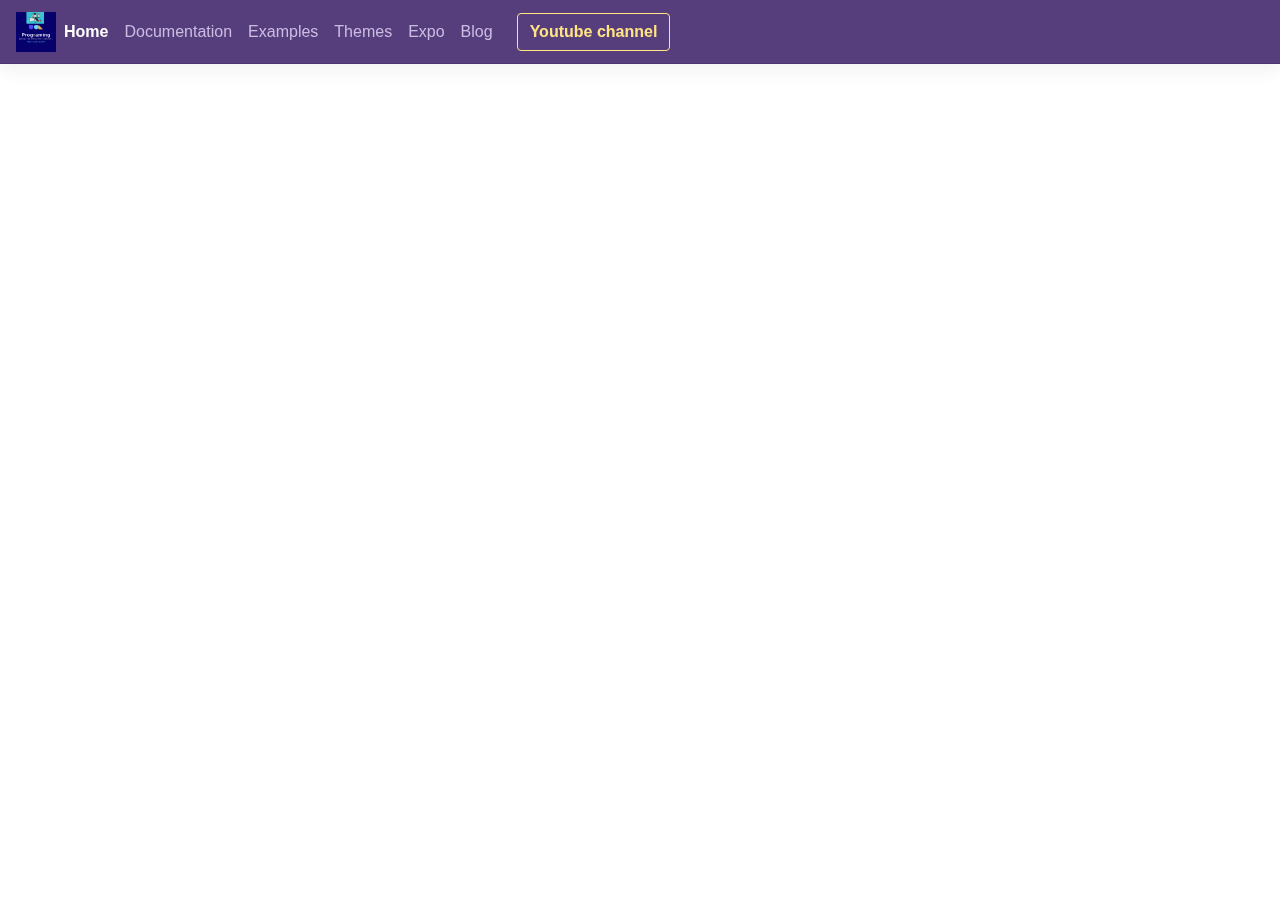
<file: other website.html>
<!DOCTYPE html>
<html lang="en">
<head>
          <meta charset="UTF-8">
          <meta http-equiv="X-UA-Compatible" content="IE=edge">
          <meta name="viewport" content="width=device-width, initial-scale=1.0">
          <title>The Other Websites</title>
          <meta charset="utf-8">
<meta name="viewport" content="width=device-width, initial-scale=1, shrink-to-fit=no">
<meta name="description" content="The most popular HTML, CSS, and JS library in the world.">
<meta name="author" content="Mark Otto, Jacob Thornton, and Bootstrap contributors">
<meta name="generator" content="Jekyll v3.8.5">

<meta name="docsearch:language" content="en">
<meta name="docsearch:version" content="4.3">

<title>Bootstrap · The most popular HTML, CSS, and JS library in the world.</title>

<link rel="canonical" href="getbootstrap_default.htm">

<!-- Bootstrap core CSS -->
<link href="./dist/css/bootstrap.min.css" rel="stylesheet" >
<link href="max.css" rel="stylesheet">
          <!-- Documentation extras -->


<link href="./assets/css/docs.min.css" rel="stylesheet">
<!-- Favicons -->
<link rel="apple-touch-icon" href="./assets/img/favicons/channels4_profile.jpg" sizes="180x180">
<link rel="icon" href="./assets/img/favicons/channels4_profile.jpg" sizes="32x32" type="image/png">
<link rel="icon" href="./assets/img/favicons/channels4_profile.jpg" sizes="16x16" type="image/png">
<link rel="manifest" href="./assets/img/favicons/manifest.json">
<link rel="mask-icon" href="./assets/img/favicons/safari-pinned-tab.svg" color="#563d7c">
<link rel="icon" href="channels4_profile.jpg.ico">
<meta name="msapplication-config" content="/./assets/img/favicons/browserconfig.xml">
<meta name="theme-color" content="#563d7c">

<!-- Twitter -->
<meta name="twitter:card" content="summary_large_image">
<meta name="twitter:site" content="@getbootstrap">
<meta name="twitter:creator" content="@getbootstrap">
<meta name="twitter:title" content="Programing">
<meta name="twitter:description" content="The most popular site for learn programing...">
<meta name="twitter:image" content="https://getbootstrap.com/./assets/brand/bootstrap-social.png">

<!-- Facebook -->
<meta property="og:url" content="https://getbootstrap.com/">
<meta property="og:title" content="Bootstrap">
<meta property="og:description" content="The most popular site for learn programing...">
<meta property="og:type" content="website">
<meta property="og:image" content="http://getbootstrap.com/./assets/brand/bootstrap-social.png">
<meta property="og:image:secure_url" content="https://getbootstrap.com/./assets/brand/bootstrap-social.png">
<meta property="og:image:type" content="image/png">
<meta property="og:image:width" content="1200">
<meta property="og:image:height" content="630">
</head>
<body>
          <a class="skippy sr-only sr-only-focusable" href="getbootstrap_default.htm#content">
                    <span class="skippy-text">Skip to main content</span>
                  </a>
                  
                  
                      <header class="navbar navbar-expand navbar-dark flex-column flex-md-row bd-navbar">
                    <img src="./assets/img/favicons/channels4_profile.jpg" max-height="16" max-width="16" id="max">
                  
                    <div class="navbar-nav-scroll">
                      <ul class="navbar-nav bd-navbar-nav flex-row">
                        <li class="nav-item">
                          <a class="nav-link active" href="./" onclick="ga('send', 'event', 'Navbar', 'Community links', 'Programing');">Home</a>
                        </li>
                        <li class="nav-item">
                          <a class="nav-link " href="./getting-started/introduction/introduction_2.htm" onclick="ga('send', 'event', 'Navbar', 'Community links', 'Docs');">Documentation</a>
                        </li>
                        <li class="nav-item">
                          <a class="nav-link " href="./examples/examples.htm" onclick="ga('send', 'event', 'Navbar', 'Community links', 'Examples');">Examples</a>
                        </li>
                        <li class="nav-item">
                          <a class="nav-link" href="themes_getbootstrap_default.htm" onclick="ga('send', 'event', 'Navbar', 'Community links', 'Themes');" target="_blank" rel="noopener">Themes</a>
                        </li>
                        <li class="nav-item">
                          <a class="nav-link" href="expo_getbootstrap_default.htm" onclick="ga('send', 'event', 'Navbar', 'Community links', 'Expo');" target="_blank" rel="noopener">Expo</a>
                        </li>
                        <li class="nav-item">
                          <a class="nav-link" href="blog_getbootstrap_default.htm" onclick="ga('send', 'event', 'Navbar', 'Community links', 'Blog');" target="_blank" rel="noopener">Blog</a>
                        </li>
                      </ul>
                    </div>
                  
                    
                  
                    <a class="btn btn-bd-download d-none d-lg-inline-block mb-3 mb-md-0 ml-md-3" href="https://www.youtube.com/channel/UC1YTVmV31RZV2oie1kKpJkw">Youtube channel</a>
                  </header>
          <iframe src="https://Programing-channel.mohamedehab10.repl.co" frameborder="0"></iframe>
</body>
</html>
</file>
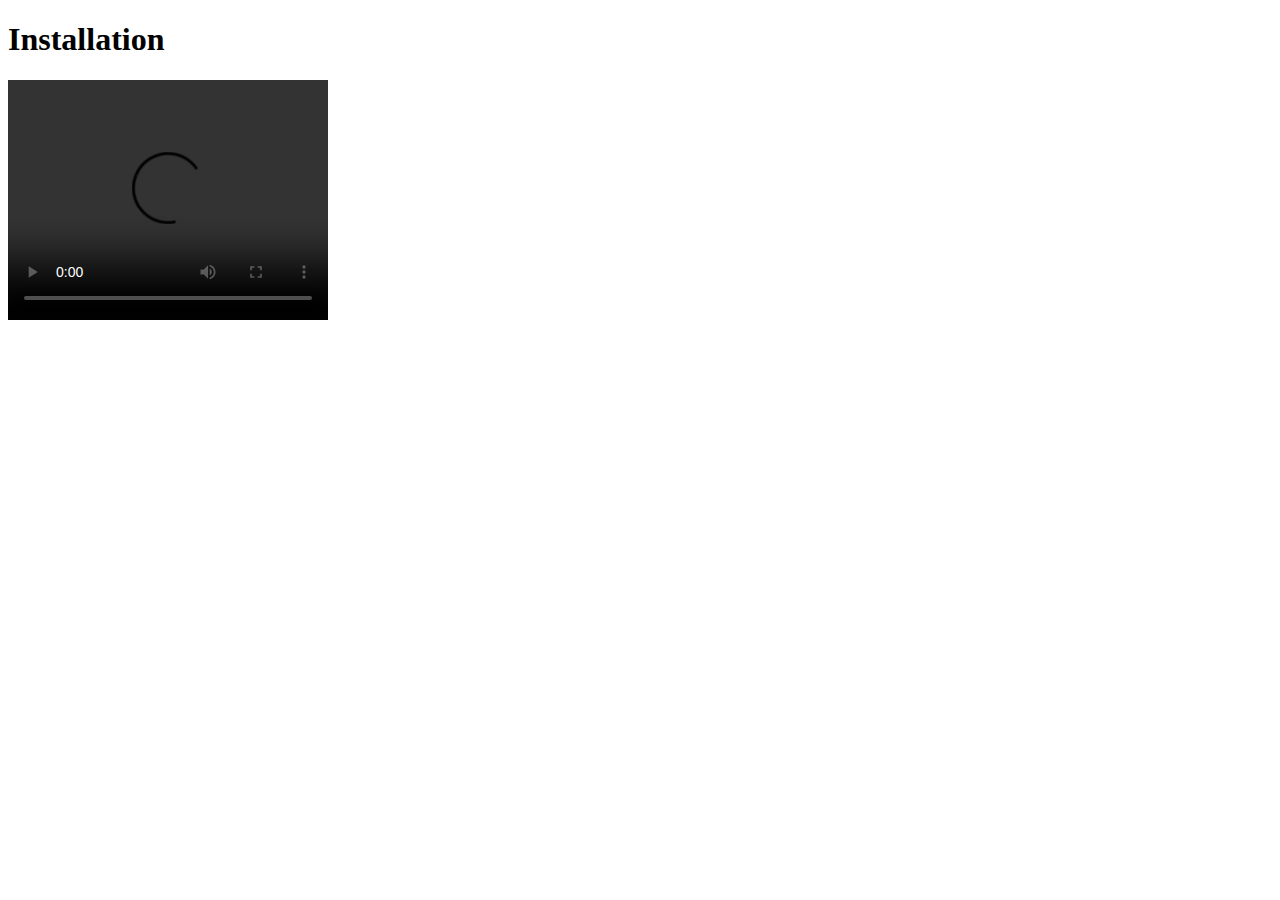
<file: pages/Python.html>
<!DOCTYPE html>
<html lang="en">
<head>
          <meta charset="UTF-8">
          <meta http-equiv="X-UA-Compatible" content="IE=edge">
          <meta name="viewport" content="width=device-width, initial-scale=1.0">
          <title>Python installation</title>
</head>
<body>
          <h1>Installation</h1>
          <video width="320" height="240" controls>
                    <source src="https://www.youtube.com/watch?v=TMQOhXFaMKQ&t=1s" type="video/WebM">
          </video>
</body>
</html>
</file>
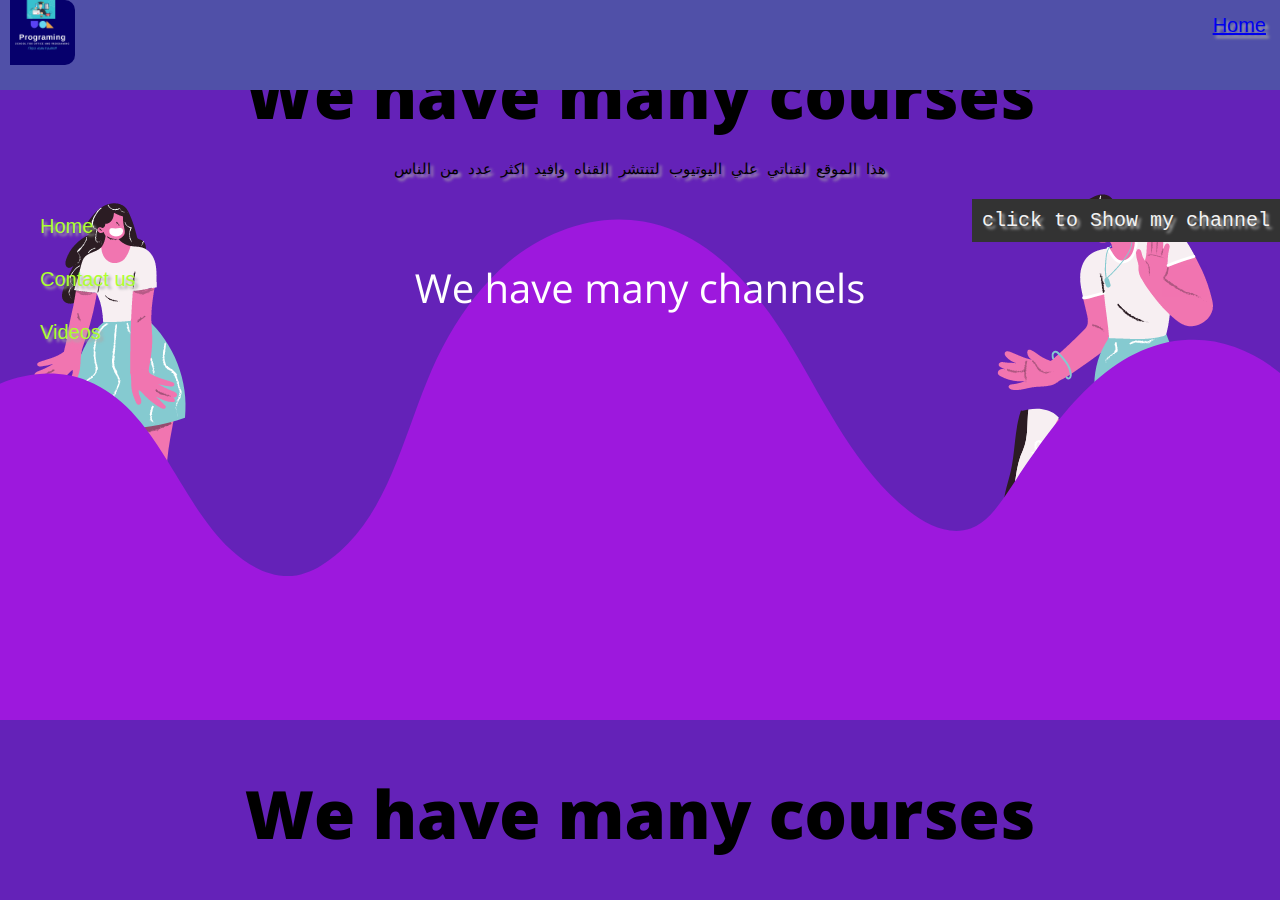
<file: The Other website/About.html>
<!DOCTYPE html>
<html lang="en">
<head>
        <link rel="icon" type="image/png" href="/favicon.ico"/>
        <meta charset="UTF-8">
        <meta http-equiv="X-UA-Compatible" content="IE=edge">
        <meta name="viewport" content="width=device-width, initial-scale=1.0">
        <title>About Us</title>
        <link rel="stylesheet" href="style1.css">
</head>
<body class="p">
          <div class="top">
                    <img src="logo.jpg" alt="" class="logo">
                    <ul>
                              <li><a href="/index.php">Home</a></li>
                    </ul>
          </div>
          <br>
          <br>
          <br>
          <br>
          <br>
          <br>
          <br>
          <br>
          <p class="pro">هذا الموقع لقناتي علي اليوتيوب لتنتشر القناه وافيد اكثر عدد من الناس</p>
          <br>
          <a href="http://www.youtube.com/channel/UC1YTVmV31RZV2oie1kKpJkw" class="a_tag" target="_blank"> click to Show my channel </a>
          <div class="side">
                    <ul>
                              <li><a href="index.php">Home</a></li>
                              <li><a href="Contact Us.html" target="_blank">Contact us</a></li>
                              <li><a href="Videos.html" target="_blank">Videos</a></li>
                    </ul>
          </div>
</body>
</html>
</file>
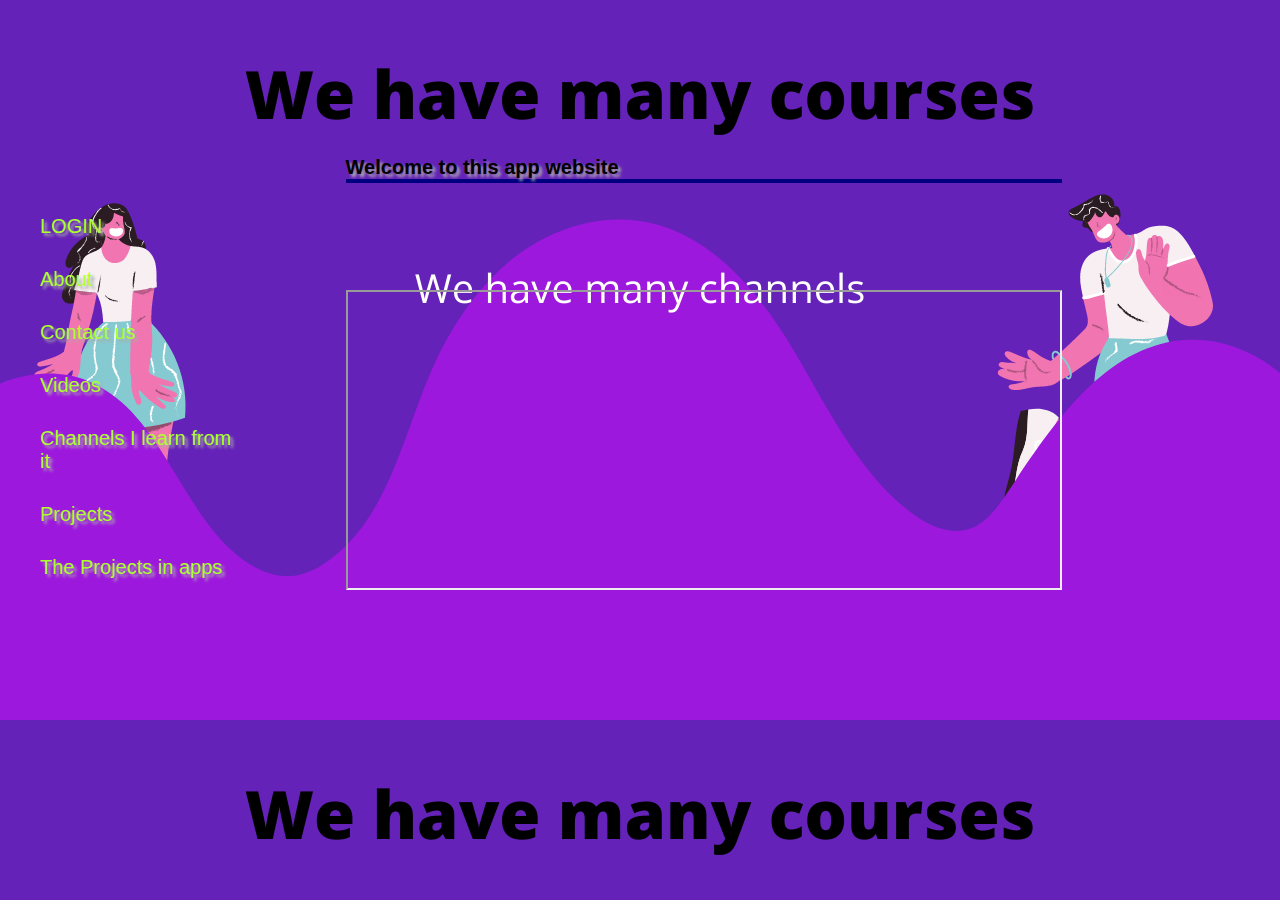
<file: The Other website/App in projects.html>
<!DOCTYPE html>
<html lang="en">
<head>
    <meta charset="UTF-8">
    <meta name="viewport" content="width=device-width, initial-scale=1.0">
    <title>Apps</title>
    <link rel="stylesheet" href="style1.css">
</head>
<body>
    <div class="main">
        <h1>Welcome to this app website</h1>
        <br>
        <br>
        <br>
        <br>
        <iframe src="Console APP.exe" width="100%" height="300">
        </iframe>
    </div>
    <div class="side">
                    <ul>
                              <li><a href="index (1).php" target="_blank">LOGIN</a></li>
                              <li><a href="About.html" target="_blank">About</a></li>
                              <li><a href="Contact Us.html" target="_blank">Contact us</a></li>
                              <li><a href="Videos.html" target="_blank">Videos</a></li>
                              <li><a href="Channels.html" target="_blank">Channels I learn from it</a></li>
                              <li><a href="Projects.html">Projects</a></li>
                              <li><a href="App in projects.html" target="_blank">The Projects in apps</a></li>
                    </ul>
          </div>
</body>
</html>
</file>
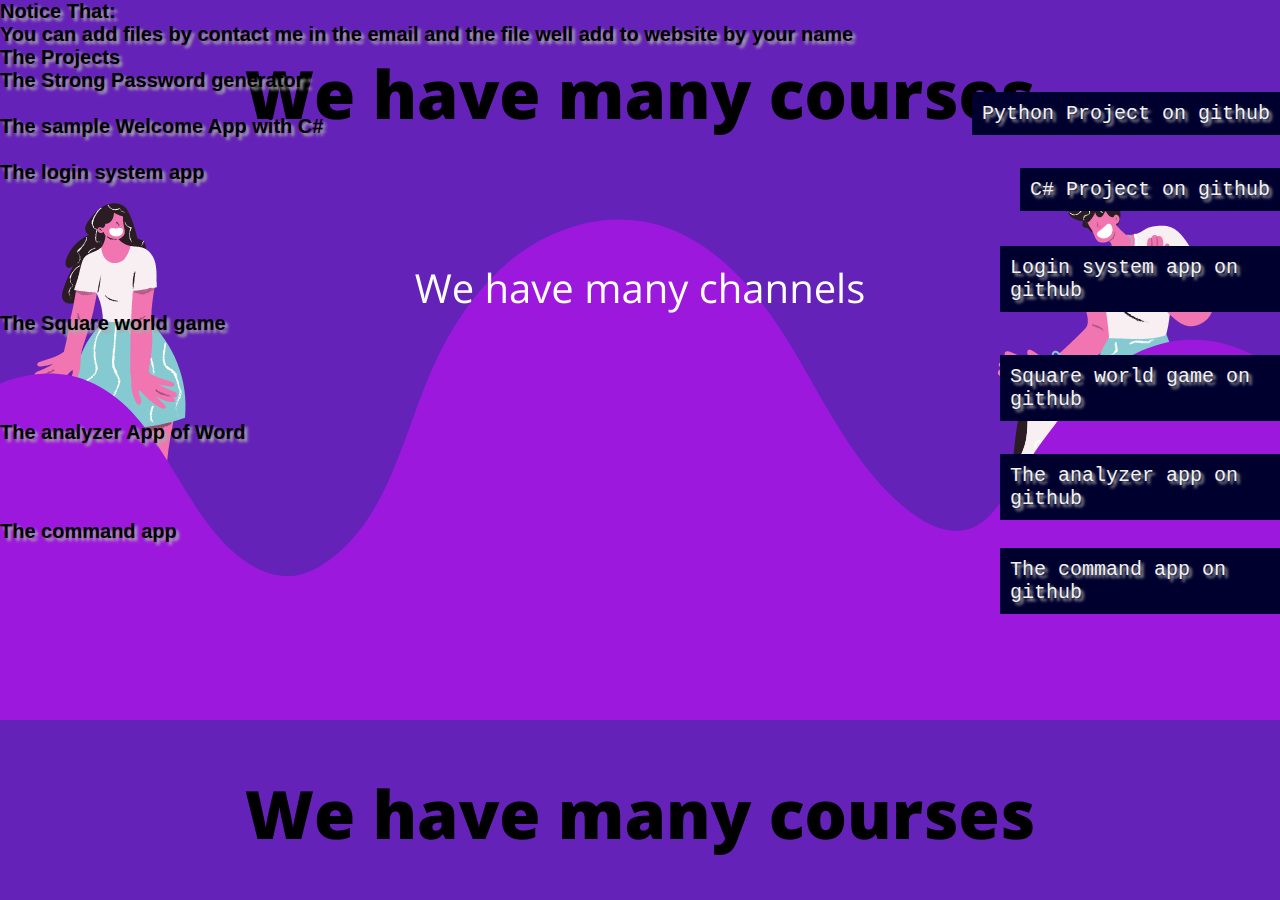
<file: The Other website/Projects.html>
<!DOCTYPE html>
<html lang="en">
<head>
    <meta charset="UTF-8">
    <meta name="viewport" content="width=device-width, initial-scale=1.0">
    <title>Projects</title>
    <link rel="stylesheet" href="style1.css">
</head>
<body>
    <h4>Notice That:</h4>
    <h4><strong> You can add files by contact me in the email and the file well add to website by your name </strong></h4>
    <h1>The Projects</h1>
    <ul>
        <li><h2>The Strong Password generator:</h2></li>
        <li><a href="https://github.com/mohamed20911/Strong-password-generator-.git" class="project">Python Project on github</a></li>
        <li><h2>The sample Welcome App with C#</h2></li>
        <li><a href="https://github.com/mohamed20911/Simple-Welcome-with-C-.git" class="projects">C# Project on github</a></li>
        <li><h2>The login system app</h2></li>
        <li><a href="https://github.com/mohamed20911/Login-system-for-any-website.git" class="projectss">Login system app on github</a></li>
        <li><h2>The Square world game</h2></li>
        <li><a href="https://github.com/mohamed20911/Square-World-game.git" class="square">Square world game on github</a></li>
        <li><h2>The analyzer App of Word</h2></li>
        <li><a href="https://github.com/mohamed20911/The-Analyzer-App-of-word-with-C-.git" class="analyzer">The analyzer app on github</a></li>
        <li><h2>The command app</h2></li>
        <li><a href="https://github.com/mohamed20911/The-command-app-with-C-.git" class="command">The command app on github</a></li>
    </ul>
</body>
</html>
</file>
<file: max.css>
#max {
          max-width: 40px;
          max-height: 40px;
}
 
iframe {
          padding-left: 30px;
          width: 1300px;
          height: 600px;
          align-items: center;
}

header {
          background-color: rgb(86, 61, 124);
}
</file>
<file: The Other website/style1.css>
*{

          padding:0;
          margin: 0;
          font-family:'Gill Sans', 'Gill Sans MT', Calibri, 'Trebuchet MS', sans-serif;
          background-attachment: fixed;
          font-family: "Sofia", sans-serif;
          font-family: "Audiowide", sans-serif;
          font-family: "Sofia", sans-serif;
          font-size: 20px;
          text-shadow: 3px 3px 3px #ababab;
          /* background: url("Colorful Foundational Problem Statement Brainstorm Presentation.gif"); */
          /* animation: mymove 10s infinite; */
          
}

/* @keyframes mymove {
    from {background-color: red;}
    to {background-color: yellow;}
} */

video {
    width: 50%;
}

#P {
    background-image: url(1.png);
}

body{
          position: relative;
          background-image: url(2.png);
}
.top{
          position:fixed;
          top: 0;
          left: 0;
          display: block;
          background-color: rgb(80, 80, 168);
          width: 100%;
          padding: initial 20px;
          font-size: 1em;
          text-align: center;
          height: 10%;
}



.top ul{
          list-style: none;
          float: right;
          color: white;
          margin-bottom: 50px;
}
.top ul li{
          display: block;
          float: left;
          margin: 4px;
          padding:10px;
          color: wheat;
}
/* details {
    position:fixed;
    top: 0;
    left: 0;
    display: block;
    background-color: rgb(80, 80, 168);
    width: 100%;
    padding: initial 20px;
    font-size: 1.2em;
    text-align: center;
} */
.logo{
          float: left;
          color: silver;
          padding-left: 10px;          90rflow: hidden;        9x-w;
          border-radius: 10px;
        dth: 100px;
          max-height: 65px;
}

.logo div {
          width: 20px;
          height: 100px;
          background-color: red;
          border-radius: 208px;
          animation-name: hanafy;
          animation-duration: 3s;
          animation-iteration-count: infinite;
}

@keyframes hanafy {
          0% {
                    background-color: red;
                    margin: 0%;
          }
          50% {
                    background-color: yellow;
                    margin: 0%;
          }
          100% {
                    background-color: red;
                    margin: 0%;
          }
}

.main{
          position: absolute;
          top: 130px;
          width: 60%;
          left: 25%;
          padding:2%;
}
      
.main h1{
          border-bottom: 4px navy solid;
          margin-bottom: 15px;
}
      
.main p{
          color: darkslategray;    
}
.main details {
    color: darkslategray;
}
      
.side{
          position: absolute;
          float: left;
          height: 80vh;
          width: 20%;
          top: 200px;
      
      
}
      
.side ul{
          padding-left: 25px;
          list-style: none;
      
}
      
.side ul li{
          padding: 15px;
          font-size: 2px;
}
      
.side ul li a{
          text-decoration: none;
          color: greenyellow;
}
      
.side ul li:hover{
          padding: 10px;
          border-bottom: 2px blueviolet solid;
          font-size: 1.5em;
          color:navy;
}

.a_tag {
    text-decoration: none;
    padding: 10px;
    margin : Auto;
    align-items: center;
    position: relative;
    background-color: #333;
    overflow: hidden;
    float: right;
    color: #f2f2f2;
    font-family: 'Courier New', Courier, monospace;
    font-size: 20px;
}
/* .p {
    background-image: url(resize.jpg);
} */

.pro {
          text-align: center;
          font-family: 'Courier New', Courier, monospace;
          font-size: 4mm;
}

.proo {
    font-size: 20px;
    text-align: center;
}

.project {
    text-decoration: none;
    padding: 10px;
    margin : Auto;
    align-items: center;
    position: relative;
    background-color: #00002e;
    overflow: hidden;
    float: right;
    color: #f2f2f2;
    font-family: 'Courier New', Courier, monospace;
    font-size: 20px;
}
.projects {
    text-decoration: none;
    padding: 10px;
    margin-top : 30px;
    align-items: center;
    position: relative;
    background-color: #00002e;
    overflow: hidden;
    float: right;
    color: #f2f2f2;
    font-family: 'Courier New', Courier, monospace;
    font-size: 20px;
}

.projectss {
    text-decoration: none;
    padding: 10px;
    margin-left: 1000px;
    margin-top : 35px;
    align-items: right;
    position: relative;
    background-color: #00002e;
    overflow: hidden;
    float: right;
    color: #f2f2f2;
    font-family: 'Courier New', Courier, monospace;
    font-size: 20px;
}
.square {
    text-decoration: none;
    padding: 10px;
    margin-left: 1000px;
    margin-top : 20px;
    align-items: right;
    position: relative;
    background-color: #00002e;
    overflow: hidden;
    float: right;
    color: #f2f2f2;
    font-family: 'Courier New', Courier, monospace;
    font-size: 20px;
}
.analyzer {
    text-decoration: none;
    padding: 10px;
    margin-left: 1000px;
    margin-top : 10px;
    align-items: right;
    position: relative;
    background-color: #00002e;
    overflow: hidden;
    float: right;
    color: #f2f2f2;
    font-family: 'Courier New', Courier, monospace;
    font-size: 20px;
}
.command {
    text-decoration: none;
    padding: 10px;
    margin-left: 1000px;
    margin-top : 5px;
    align-items: right;
    position: relative;
    background-color: #00002e;
    overflow: hidden;
    float: right;
    color: #f2f2f2;
    font-family: 'Courier New', Courier, monospace;
    font-size: 20px;
}

* {
  box-sizing: border-box;
}

body {
  margin: 0;
  font-family: Arial;
  font-size: 17px;
}

#myVideo {
  position: fixed;
  right: 0;
  bottom: 0;
  min-width: 100%; 
  min-height: 100%;
}

.content {
  position: fixed;
  bottom: 0;
  background: rgba(0, 0, 0, 0.5);
  color: #f1f1f1;
  width: 100%;
  padding: 20px;
}

#myBtn {
  width: 200px;
  font-size: 18px;
  padding: 10px;
  border: none;
  background: #000;
  color: #fff;
  cursor: pointer;
}

#myBtn:hover {
  background: #ddd;
  color: black;
}
</file>
<file: assets/css/docs.min.css>
/*!
 * Bootstrap Docs (https://getbootstrap.com/)
 * Copyright 2011-2019 The Bootstrap Authors
 * Copyright 2011-2019 Twitter, Inc.
 * Licensed under the Creative Commons Attribution 3.0 Unported License.
 * For details, see https://creativecommons.org/licenses/by/3.0/.
 */.bd-navbar{min-height:4rem;background-color:#563d7c;box-shadow:0 .5rem 1rem rgba(0,0,0,.05),inset 0 -1px 0 rgba(0,0,0,.1)}@media (max-width:991.98px){.bd-navbar{padding-right:.5rem;padding-left:.5rem}.bd-navbar .navbar-nav-scroll{max-width:100%;height:2.5rem;margin-top:.25rem;overflow:hidden}.bd-navbar .navbar-nav-scroll .navbar-nav{padding-bottom:2rem;overflow-x:auto;white-space:nowrap;-webkit-overflow-scrolling:touch}}@media (min-width:768px){@supports ((position:-webkit-sticky) or (position:sticky)){.bd-navbar{position:-webkit-sticky;position:sticky;top:0;z-index:1071}}}.bd-navbar .navbar-nav .nav-link{padding-right:.5rem;padding-left:.5rem;color:#cbbde2}.bd-navbar .navbar-nav .nav-link.active,.bd-navbar .navbar-nav .nav-link:hover{color:#fff;background-color:transparent}.bd-navbar .navbar-nav .nav-link.active{font-weight:600}.bd-navbar .navbar-nav-svg{display:inline-block;width:1rem;height:1rem;vertical-align:text-top}.bd-navbar .dropdown-menu{font-size:.875rem}.bd-navbar .dropdown-item.active{font-weight:600;color:#212529;background-color:transparent;background-image:url("data:image/svg+xml,%3csvg xmlns='http://www.w3.org/2000/svg' viewBox='0 0 8 8'%3e%3cpath fill='%23292b2c' d='M2.3 6.73L.6 4.53c-.4-1.04.46-1.4 1.1-.8l1.1 1.4 3.4-3.8c.6-.63 1.6-.27 1.2.7l-4 4.6c-.43.5-.8.4-1.1.1z'/%3e%3c/svg%3e");background-repeat:no-repeat;background-position:.4rem .6rem;background-size:.75rem .75rem}.bd-masthead{position:relative;padding:3rem 15px}.bd-masthead h1{font-size:4rem;line-height:1}@media (max-width:1200px){.bd-masthead h1{font-size:calc(1.525rem + 3.3vw)}}.bd-masthead .btn{padding:.8rem 2rem;font-weight:600;font-size:1.25rem}.bd-masthead .carbonad{margin-top:0!important;margin-bottom:-3rem!important}@media (min-width:576px){.bd-masthead{padding-top:5rem;padding-bottom:5rem}.bd-masthead .carbonad{margin-bottom:0!important}}@media (min-width:768px){.bd-masthead .carbonad{margin-top:3rem!important}}.half-rule{width:6rem;margin:2.5rem 0}.masthead-followup .bd-clipboard{display:none}.masthead-followup .highlight{padding:.5rem 0;background-color:transparent}#carbonads{position:static;display:block;max-width:400px;padding:15px 15px 15px 160px;margin:2rem 0;overflow:hidden;font-size:.8125rem;line-height:1.4;text-align:left;background-color:rgba(0,0,0,.05)}#carbonads a{color:#333;text-decoration:none}@media (min-width:576px){#carbonads{max-width:330px;border-radius:4px}}.carbon-img{float:left;margin-left:-145px}.carbon-poweredby{display:block;color:#777!important}.bd-content{-ms-flex-order:1;order:1}.bd-content>h2[id],.bd-content>h3[id],.bd-content>h4[id]{pointer-events:none}.bd-content>h2[id]::before,.bd-content>h3[id]::before,.bd-content>h4[id]::before{display:block;height:6rem;margin-top:-6rem;content:""}.bd-content>table{width:100%;max-width:100%;margin-bottom:1rem}@media (max-width:991.98px){.bd-content>table{display:block;overflow-x:auto}.bd-content>table.table-bordered{border:0}}.bd-content>table>tbody>tr>td,.bd-content>table>tbody>tr>th,.bd-content>table>tfoot>tr>td,.bd-content>table>tfoot>tr>th,.bd-content>table>thead>tr>td,.bd-content>table>thead>tr>th{padding:.75rem;vertical-align:top;border:1px solid #dee2e6}.bd-content>table>tbody>tr>td>p:last-child,.bd-content>table>tbody>tr>th>p:last-child,.bd-content>table>tfoot>tr>td>p:last-child,.bd-content>table>tfoot>tr>th>p:last-child,.bd-content>table>thead>tr>td>p:last-child,.bd-content>table>thead>tr>th>p:last-child{margin-bottom:0}.bd-content>table td:first-child>code{white-space:nowrap}.bd-content-title{display:block;pointer-events:auto}.bd-content>h2{font-size:2rem}@media (max-width:1200px){.bd-content>h2{font-size:calc(1.325rem + .9vw)}}.bd-content>h3{font-size:1.75rem}@media (max-width:1200px){.bd-content>h3{font-size:calc(1.3rem + .6vw)}}.bd-content>h4{font-size:1.5rem}@media (max-width:1200px){.bd-content>h4{font-size:calc(1.275rem + .3vw)}}.bd-content>h2:not(:first-child){margin-top:3rem}.bd-content>h3{margin-top:1.5rem}.bd-content>ol li,.bd-content>ul li{margin-bottom:.25rem}@media (min-width:992px){.bd-content>ol,.bd-content>p,.bd-content>ul{max-width:80%}}.bd-title{margin-top:1rem;margin-bottom:.5rem;font-weight:300;font-size:3rem}@media (max-width:1200px){.bd-title{font-size:calc(1.425rem + 2.1vw)}}.bd-lead{font-size:1.5rem;font-weight:300}@media (max-width:1200px){.bd-lead{font-size:calc(1.275rem + .3vw)}}@media (min-width:992px){.bd-lead{max-width:80%}}.bd-text-purple{color:#563d7c}.bd-text-purple-bright{color:#7952b3}.skippy{display:block;padding:1em;color:#fff;text-align:center;background-color:#563d7c;outline:0}.skippy:hover{color:#fff}.skippy-text{padding:.5em;outline:1px dotted}.bd-toc{-ms-flex-order:2;order:2;padding-top:1.5rem;padding-bottom:1.5rem;font-size:.875rem}@supports ((position:-webkit-sticky) or (position:sticky)){.bd-toc{position:-webkit-sticky;position:sticky;top:4rem;height:calc(100vh - 4rem);overflow-y:auto}}.section-nav{padding-left:0;border-left:1px solid #eee}.section-nav ul{padding-left:1rem}.toc-entry{display:block}.toc-entry a{display:block;padding:.125rem 1.5rem;color:#77757a}.toc-entry a:hover{color:#007bff;text-decoration:none}.bd-sidebar{-ms-flex-order:0;order:0;border-bottom:1px solid rgba(0,0,0,.1)}@media (min-width:768px){.bd-sidebar{border-right:1px solid rgba(0,0,0,.1)}@supports ((position:-webkit-sticky) or (position:sticky)){.bd-sidebar{position:-webkit-sticky;position:sticky;top:4rem;z-index:1000;height:calc(100vh - 4rem)}}}@media (min-width:1200px){.bd-sidebar{-ms-flex:0 1 320px;flex:0 1 320px}}.bd-links{padding-top:1rem;padding-bottom:1rem;margin-right:-15px;margin-left:-15px}@media (min-width:768px){@supports ((position:-webkit-sticky) or (position:sticky)){.bd-links{max-height:calc(100vh - 9rem);overflow-y:auto}}}@media (min-width:768px){.bd-links{display:block!important}}.bd-search{position:relative;padding:1rem 15px;margin-right:-15px;margin-left:-15px;border-bottom:1px solid rgba(0,0,0,.05)}.bd-search .form-control:focus{border-color:#7952b3;box-shadow:0 0 0 3px rgba(121,82,179,.25)}.bd-search-docs-toggle{line-height:1;color:#212529}.bd-sidenav{display:none}.bd-toc-link{display:block;padding:.25rem 1.5rem;font-weight:600;color:rgba(0,0,0,.65)}.bd-toc-link:hover{color:rgba(0,0,0,.85);text-decoration:none}.bd-toc-item.active{margin-bottom:1rem}.bd-toc-item.active:not(:first-child){margin-top:1rem}.bd-toc-item.active>.bd-toc-link{color:rgba(0,0,0,.85)}.bd-toc-item.active>.bd-toc-link:hover{background-color:transparent}.bd-toc-item.active>.bd-sidenav{display:block}.bd-sidebar .nav>li>a{display:block;padding:.25rem 1.5rem;font-size:90%;color:rgba(0,0,0,.65)}.bd-sidebar .nav>li>a:hover{color:rgba(0,0,0,.85);text-decoration:none;background-color:transparent}.bd-sidebar .nav>.active:hover>a,.bd-sidebar .nav>.active>a{font-weight:600;color:rgba(0,0,0,.85);background-color:transparent}.bd-footer{font-size:.875rem;text-align:center;background-color:#f7f7f7}.bd-footer a{font-weight:600;color:#495057}.bd-footer a:focus,.bd-footer a:hover{color:#007bff}.bd-footer p{margin-bottom:0}@media (min-width:576px){.bd-footer{text-align:left}}.bd-footer-links{padding-left:0;margin-bottom:1rem}.bd-footer-links li{display:inline-block}.bd-footer-links li+li{margin-left:1rem}.bd-example-row .row>.col,.bd-example-row .row>[class^=col-]{padding-top:.75rem;padding-bottom:.75rem;background-color:rgba(86,61,124,.15);border:1px solid rgba(86,61,124,.2)}.bd-example-row .row+.row{margin-top:1rem}.bd-example-row .flex-items-bottom,.bd-example-row .flex-items-middle,.bd-example-row .flex-items-top{min-height:6rem;background-color:rgba(255,0,0,.1)}.bd-example-row-flex-cols .row{min-height:10rem;background-color:rgba(255,0,0,.1)}.bd-highlight{background-color:rgba(86,61,124,.15);border:1px solid rgba(86,61,124,.15)}.example-container{width:800px;width:100%;padding-right:15px;padding-left:15px;margin-right:auto;margin-left:auto}.example-row{display:-ms-flexbox;display:flex;-ms-flex-wrap:wrap;flex-wrap:wrap;margin-right:-15px;margin-left:-15px}.example-content-main{position:relative;width:100%;padding-right:15px;padding-left:15px}@media (min-width:576px){.example-content-main{-ms-flex:0 0 50%;flex:0 0 50%;max-width:50%}}@media (min-width:992px){.example-content-main{-ms-flex:0 0 66.666667%;flex:0 0 66.666667%;max-width:66.666667%}}.example-content-secondary{position:relative;width:100%;padding-right:15px;padding-left:15px}@media (min-width:576px){.example-content-secondary{-ms-flex:0 0 50%;flex:0 0 50%;max-width:50%}}@media (min-width:992px){.example-content-secondary{-ms-flex:0 0 33.333333%;flex:0 0 33.333333%;max-width:33.333333%}}.bd-example-container{min-width:16rem;max-width:25rem;margin-right:auto;margin-left:auto}.bd-example-container-header{height:3rem;margin-bottom:.5rem;background-color:#fff;border-radius:.25rem}.bd-example-container-sidebar{float:right;width:4rem;height:8rem;background-color:#80bdff;border-radius:.25rem}.bd-example-container-body{height:8rem;margin-right:4.5rem;background-color:#957bbe;border-radius:.25rem}.bd-example-container-fluid{max-width:none}.bd-example{position:relative;padding:1rem;margin:1rem -15px 0;border:solid #f8f9fa;border-width:.2rem 0 0}.bd-example::after{display:block;clear:both;content:""}@media (min-width:576px){.bd-example{padding:1.5rem;margin-right:0;margin-left:0;border-width:.2rem}}.bd-example+.clipboard+.highlight,.bd-example+.highlight{margin-top:0}.bd-example+p{margin-top:2rem}.bd-example .pos-f-t{position:relative;margin:-1rem}@media (min-width:576px){.bd-example .pos-f-t{margin:-1.5rem}}.bd-example .custom-file-input:lang(es)~.custom-file-label::after{content:"Elegir"}.bd-example>.form-control+.form-control{margin-top:.5rem}.bd-example>.alert+.alert,.bd-example>.nav+.nav,.bd-example>.navbar+.navbar,.bd-example>.progress+.btn,.bd-example>.progress+.progress{margin-top:1rem}.bd-example>.dropdown-menu:first-child{position:static;display:block}.bd-example>.form-group:last-child{margin-bottom:0}.bd-example>.close{float:none}.bd-example-type .table td{padding:1rem 0;border-color:#eee}.bd-example-type .table tr:first-child td{border-top:0}.bd-example-type h1,.bd-example-type h2,.bd-example-type h3,.bd-example-type h4,.bd-example-type h5,.bd-example-type h6{margin-top:0;margin-bottom:0}.bd-example-bg-classes p{padding:1rem}.bd-example>img+img,.bd-example>svg+svg{margin-left:.5rem}.bd-example>.btn,.bd-example>.btn-group{margin-top:.25rem;margin-bottom:.25rem}.bd-example>.btn-toolbar+.btn-toolbar{margin-top:.5rem}.bd-example-control-sizing input[type=text]+input[type=text],.bd-example-control-sizing select{margin-top:.5rem}.bd-example-form .input-group{margin-bottom:.5rem}.bd-example>textarea.form-control{resize:vertical}.bd-example>.list-group{max-width:400px}.bd-example>[class*=list-group-horizontal]{max-width:100%}.bd-example .fixed-top,.bd-example .sticky-top{position:static;margin:-1rem -1rem 1rem}.bd-example .fixed-bottom{position:static;margin:1rem -1rem -1rem}@media (min-width:576px){.bd-example .fixed-top,.bd-example .sticky-top{margin:-1.5rem -1.5rem 1rem}.bd-example .fixed-bottom{margin:1rem -1.5rem -1.5rem}}.bd-example .pagination{margin-top:.5rem;margin-bottom:.5rem}.modal{z-index:1072}.modal .popover,.modal .tooltip{z-index:1073}.modal-backdrop{z-index:1071}.bd-example-modal{background-color:#fafafa}.bd-example-modal .modal{position:relative;top:auto;right:auto;bottom:auto;left:auto;z-index:1;display:block}.bd-example-modal .modal-dialog{left:auto;margin-right:auto;margin-left:auto}.bd-example-tabs .nav-tabs{margin-bottom:1rem}.bd-example-popover-static{padding-bottom:1.5rem;background-color:#f9f9f9}.bd-example-popover-static .popover{position:relative;display:block;float:left;width:260px;margin:1.25rem}.tooltip-demo a{white-space:nowrap}.bd-example-tooltip-static .tooltip{position:relative;display:inline-block;margin:10px 20px;opacity:1}.scrollspy-example{position:relative;height:200px;margin-top:.5rem;overflow:auto}.scrollspy-example-2{position:relative;height:350px;overflow:auto}.bd-example-border-utils [class^=border]{display:inline-block;width:5rem;height:5rem;margin:.25rem;background-color:#f5f5f5}.bd-example-border-utils-0 [class^=border]{border:1px solid #dee2e6}.highlight{padding:1rem;margin-top:1rem;margin-bottom:1rem;background-color:#f8f9fa;-ms-overflow-style:-ms-autohiding-scrollbar}@media (min-width:576px){.highlight{padding:1.5rem}}.bd-content .highlight{margin-right:-15px;margin-left:-15px}@media (min-width:576px){.bd-content .highlight{margin-right:0;margin-left:0}}.highlight pre{padding:0;margin-top:0;margin-bottom:0;background-color:transparent;border:0}.highlight pre code{font-size:inherit;color:#212529}.btn-bd-primary{font-weight:600;color:#7952b3;border-color:#7952b3}.btn-bd-primary:active,.btn-bd-primary:hover{color:#fff;background-color:#7952b3;border-color:#7952b3}.btn-bd-primary:focus{box-shadow:0 0 0 3px rgba(121,82,179,.25)}.btn-bd-download{font-weight:600;color:#ffe484;border-color:#ffe484}.btn-bd-download:active,.btn-bd-download:hover{color:#2a2730;background-color:#ffe484;border-color:#ffe484}.btn-bd-download:focus{box-shadow:0 0 0 3px rgba(255,228,132,.25)}.bd-callout{padding:1.25rem;margin-top:1.25rem;margin-bottom:1.25rem;border:1px solid #eee;border-left-width:.25rem;border-radius:.25rem}.bd-callout h4{margin-top:0;margin-bottom:.25rem}.bd-callout p:last-child{margin-bottom:0}.bd-callout code{border-radius:.25rem}.bd-callout+.bd-callout{margin-top:-.25rem}.bd-callout-info{border-left-color:#5bc0de}.bd-callout-info h4{color:#5bc0de}.bd-callout-warning{border-left-color:#f0ad4e}.bd-callout-warning h4{color:#f0ad4e}.bd-callout-danger{border-left-color:#d9534f}.bd-callout-danger h4{color:#d9534f}.bd-browser-bugs td p{margin-bottom:0}.bd-browser-bugs th:first-child{width:18%}.bd-brand-logos{display:table;width:100%;margin-bottom:1rem;overflow:hidden;color:#563d7c;background-color:#f9f9f9;border-radius:.25rem}.bd-brand-logos .inverse{color:#fff;background-color:#563d7c}.bd-brand-item{padding:4rem 0;text-align:center}.bd-brand-item+.bd-brand-item{border-top:1px solid #fff}.bd-brand-item h1,.bd-brand-item h3{margin-top:0;margin-bottom:0}@media (min-width:768px){.bd-brand-item{display:table-cell;width:1%}.bd-brand-item+.bd-brand-item{border-top:0;border-left:1px solid #fff}.bd-brand-item h1{font-size:4rem}}@media (min-width:768px) and (max-width:1200px){.bd-brand-item h1{font-size:calc(1.525rem + 3.3vw)}}.color-swatches{margin:0 -5px;overflow:hidden}.color-swatches .bd-purple{background-color:#563d7c}.color-swatches .bd-purple-light{background-color:#cbbde2}.color-swatches .bd-purple-lighter{background-color:#e5e1ea}.color-swatches .bd-gray{background-color:#f9f9f9}.color-swatch{float:left;width:4rem;height:4rem;margin-right:.25rem;margin-left:.25rem;border-radius:.25rem}@media (min-width:768px){.color-swatch{width:6rem;height:6rem}}.swatch-blue{color:#fff;background-color:#007bff}.swatch-indigo{color:#fff;background-color:#6610f2}.swatch-purple{color:#fff;background-color:#6f42c1}.swatch-pink{color:#fff;background-color:#e83e8c}.swatch-red{color:#fff;background-color:#dc3545}.swatch-orange{color:#212529;background-color:#fd7e14}.swatch-yellow{color:#212529;background-color:#ffc107}.swatch-green{color:#fff;background-color:#28a745}.swatch-teal{color:#fff;background-color:#20c997}.swatch-cyan{color:#fff;background-color:#17a2b8}.swatch-white{color:#212529;background-color:#fff}.swatch-gray{color:#fff;background-color:#6c757d}.swatch-gray-dark{color:#fff;background-color:#343a40}.swatch-primary{color:#fff;background-color:#007bff}.swatch-secondary{color:#fff;background-color:#6c757d}.swatch-success{color:#fff;background-color:#28a745}.swatch-info{color:#fff;background-color:#17a2b8}.swatch-warning{color:#212529;background-color:#ffc107}.swatch-danger{color:#fff;background-color:#dc3545}.swatch-light{color:#212529;background-color:#f8f9fa}.swatch-dark{color:#fff;background-color:#343a40}.swatch-100{color:#212529;background-color:#f8f9fa}.swatch-200{color:#212529;background-color:#e9ecef}.swatch-300{color:#212529;background-color:#dee2e6}.swatch-400{color:#212529;background-color:#ced4da}.swatch-500{color:#212529;background-color:#adb5bd}.swatch-600{color:#fff;background-color:#6c757d}.swatch-700{color:#fff;background-color:#495057}.swatch-800{color:#fff;background-color:#343a40}.swatch-900{color:#fff;background-color:#212529}.bd-clipboard{position:relative;display:none;float:right}.bd-clipboard+.highlight{margin-top:0}@media (min-width:768px){.bd-clipboard{display:block}}.btn-clipboard{position:absolute;top:.5rem;right:.5rem;z-index:10;display:block;padding:.25rem .5rem;font-size:75%;color:#818a91;background-color:transparent;border:0;border-radius:.25rem}.btn-clipboard:hover{color:#fff;background-color:#027de7}.bd-placeholder-img{font-size:1.125rem;text-anchor:middle;-webkit-user-select:none;-moz-user-select:none;-ms-user-select:none;user-select:none}.bd-placeholder-img-lg{font-size:3.5rem}@media (max-width:1200px){.bd-placeholder-img-lg{font-size:calc(1.475rem + 2.7vw)}}.hll{background-color:#ffc}.c{color:#999}.k{color:#069}.o{color:#555}.cm{color:#999}.cp{color:#099}.c1{color:#999}.cs{color:#999}.gd{background-color:#fcc;border:1px solid #c00}.ge{font-style:italic}.gr{color:red}.gh{color:#030}.gi{background-color:#cfc;border:1px solid #0c0}.go{color:#aaa}.gp{color:#009}.gu{color:#030}.gt{color:#9c6}.kc{color:#069}.kd{color:#069}.kn{color:#069}.kp{color:#069}.kr{color:#069}.kt{color:#078}.m{color:#f60}.s{color:#d44950}.na{color:#4f9fcf}.nb{color:#366}.nc{color:#0a8}.no{color:#360}.nd{color:#99f}.ni{color:#999}.ne{color:#c00}.nf{color:#c0f}.nl{color:#99f}.nn{color:#0cf}.nt{color:#2f6f9f}.nv{color:#033}.ow{color:#000}.w{color:#bbb}.mf{color:#f60}.mh{color:#f60}.mi{color:#f60}.mo{color:#f60}.sb{color:#c30}.sc{color:#c30}.sd{font-style:italic;color:#c30}.s2{color:#c30}.se{color:#c30}.sh{color:#c30}.si{color:#a00}.sx{color:#c30}.sr{color:#3aa}.s1{color:#c30}.ss{color:#fc3}.bp{color:#366}.vc{color:#033}.vg{color:#033}.vi{color:#033}.il{color:#f60}.css .nt+.nt,.css .o,.css .o+.nt{color:#999}.language-bash::before,.language-sh::before{color:#009;content:"$ ";-webkit-user-select:none;-moz-user-select:none;-ms-user-select:none;user-select:none}.language-powershell::before{color:#009;content:"PM> ";-webkit-user-select:none;-moz-user-select:none;-ms-user-select:none;user-select:none}.anchorjs-link{font-weight:400;color:rgba(0,123,255,.5);transition:color .15s ease-in-out,opacity .15s ease-in-out}@media (prefers-reduced-motion:reduce){.anchorjs-link{transition:none}}.anchorjs-link:hover{color:#007bff;text-decoration:none}.algolia-autocomplete{display:block!important;-ms-flex:1;flex:1}.algolia-autocomplete .ds-dropdown-menu{width:100%;min-width:0!important;max-width:none!important;padding:.75rem 0!important;background-color:#fff;background-clip:padding-box;border:1px solid rgba(0,0,0,.1);box-shadow:0 .5rem 1rem rgba(0,0,0,.175)}@media (min-width:768px){.algolia-autocomplete .ds-dropdown-menu{width:175%}}.algolia-autocomplete .ds-dropdown-menu::before{display:none!important}.algolia-autocomplete .ds-dropdown-menu [class^=ds-dataset-]{padding:0!important;overflow:visible!important;background-color:transparent!important;border:0!important}.algolia-autocomplete .ds-dropdown-menu .ds-suggestions{margin-top:0!important}.algolia-autocomplete .algolia-docsearch-suggestion{padding:0!important;overflow:visible!important}.algolia-autocomplete .algolia-docsearch-suggestion--category-header{padding:.125rem 1rem!important;margin-top:0!important;font-size:.875rem!important;font-weight:600!important;color:#7952b3!important;border-bottom:0!important}.algolia-autocomplete .algolia-docsearch-suggestion--wrapper{float:none!important;padding-top:0!important}.algolia-autocomplete .algolia-docsearch-suggestion--subcategory-column{float:none!important;width:auto!important;padding:0!important;text-align:left!important}.algolia-autocomplete .algolia-docsearch-suggestion--subcategory-inline{display:block!important;font-size:.875rem;color:#495057}.algolia-autocomplete .algolia-docsearch-suggestion--subcategory-inline::after{padding:0 .25rem;content:"/"}.algolia-autocomplete .algolia-docsearch-suggestion--content{display:-ms-flexbox;display:flex;-ms-flex-wrap:wrap;flex-wrap:wrap;float:none!important;width:100%!important;padding:.25rem 1rem!important}.algolia-autocomplete .algolia-docsearch-suggestion--content::before{display:none!important}.algolia-autocomplete .ds-suggestion:not(:first-child) .algolia-docsearch-suggestion--category-header{padding-top:.75rem!important;margin-top:.75rem!important;border-top:1px solid rgba(0,0,0,.1)}.algolia-autocomplete .ds-suggestion .algolia-docsearch-suggestion--subcategory-column{display:none!important}.algolia-autocomplete .algolia-docsearch-suggestion--title{display:block;margin-bottom:0!important;font-size:.875rem!important;font-weight:400!important}.algolia-autocomplete .algolia-docsearch-suggestion--text{-ms-flex:0 0 100%;flex:0 0 100%;max-width:100%;padding:.2rem 0;font-size:.8125rem!important;font-weight:400;line-height:1.25!important;color:#6c757d}.algolia-autocomplete .algolia-docsearch-footer{float:none!important;width:auto!important;height:auto!important;padding:.75rem 1rem 0;font-size:.75rem!important;line-height:1!important;color:#767676!important;border-top:1px solid rgba(0,0,0,.1)}.algolia-autocomplete .algolia-docsearch-footer--logo{display:inline!important;overflow:visible!important;color:inherit!important;text-indent:0!important;background:0 0!important}.algolia-autocomplete .algolia-docsearch-suggestion--highlight{color:#5f2dab;background-color:rgba(154,132,187,.12)}.algolia-autocomplete .algolia-docsearch-suggestion--text .algolia-docsearch-suggestion--highlight{box-shadow:inset 0 -2px 0 0 rgba(95,45,171,.5)!important}.algolia-autocomplete .ds-suggestion.ds-cursor .algolia-docsearch-suggestion--content{background-color:rgba(208,189,236,.15)!important}
/*# sourceMappingURL=docs.min.css.map */
</file>
